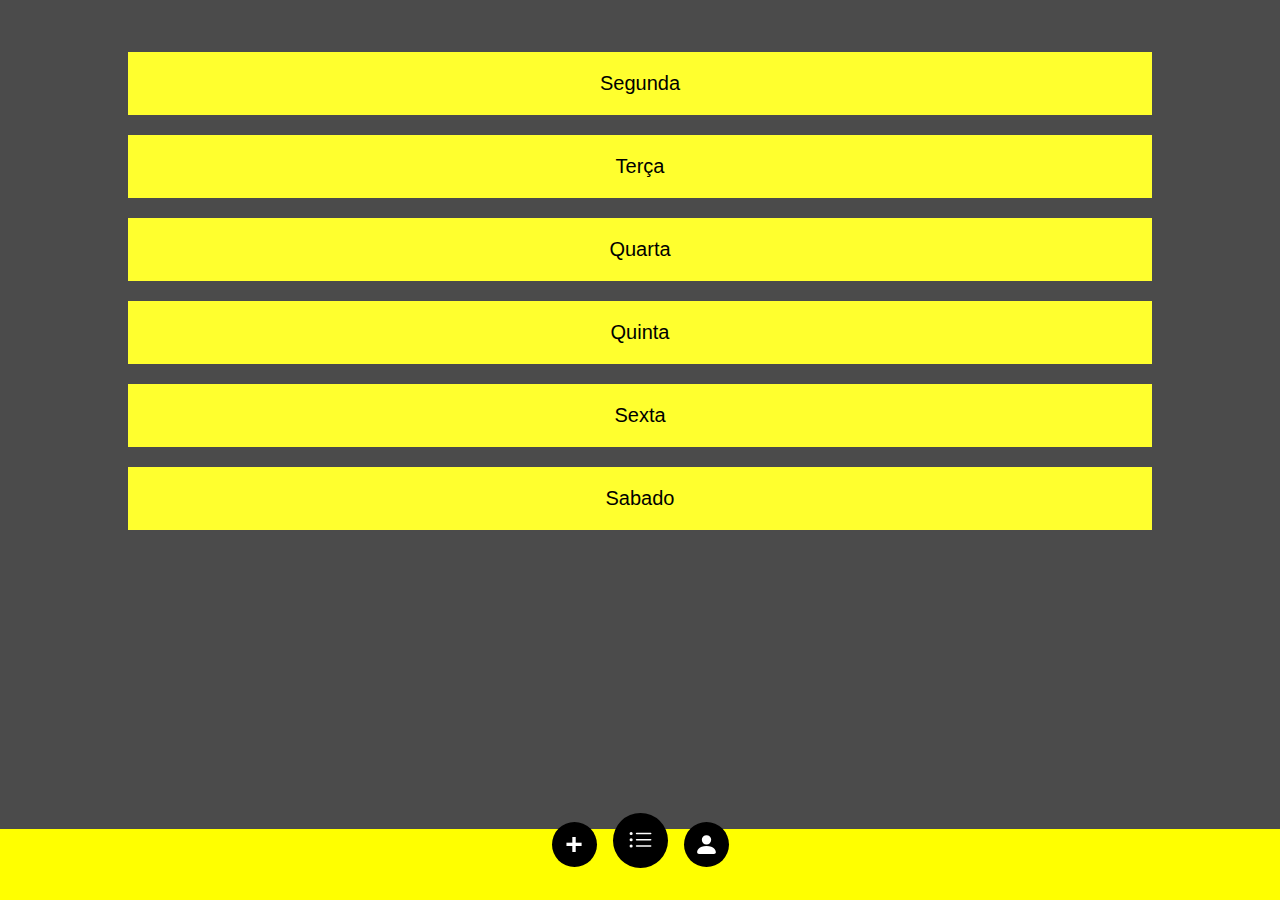
<file: index.html>
<!DOCTYPE html>
<html lang="en">
<head>
    <meta charset="UTF-8">
    <meta name="viewport" content="width=device-width, initial-scale=1.0">

    <meta name="theme-color" content="#FFFF00">

    <link rel="canonical" href="https://academytreining.netlify.app//">
    <link rel="manifest" href="manifest.json" />

    <meta name="apple-mobile-web-app-capable" content="yes">
    <meta name="apple-mobile-web-app-status-bar-style" content="black">
    <meta name="apple-mobile-web-app-title" content="adrian iOS">

    <title>Academy Training</title>
    <link rel="icon" tipe="image/ico" href="./images/icons/icon-152x152.png">
    <link rel="stylesheet" href="style.css">
</head>
<body>

    <script>
        if ("serviceWorker" in navigator) {
          if (navigator.serviceWorker.controller) {
            console.log("[PWA Builder] active service worker found, no need to register");
          } else {
            // Register the service worker
            navigator.serviceWorker
              .register("pwabuilder-sw.js", {
                scope: "./"
              })
              .then(function (reg) {
                console.log("[PWA Builder] Service worker has been registered for scope: " + reg.scope);
              });
          }
        }
      </script>

    <header>
        <nav>
            <a href="adicionarTreino.html">
                <div class="criar_treino">+</div>
            </a>
            <a href="index.html" class="meus_treinos_link">
                <svg xmlns="http://www.w3.org/2000/svg" width="16" height="16" fill="currentColor" class="bi bi-list-ul" viewBox="0 0 16 16">
                    <path fill-rule="evenodd" d="M5 11.5a.5.5 0 0 1 .5-.5h9a.5.5 0 0 1 0 1h-9a.5.5 0 0 1-.5-.5m0-4a.5.5 0 0 1 .5-.5h9a.5.5 0 0 1 0 1h-9a.5.5 0 0 1-.5-.5m0-4a.5.5 0 0 1 .5-.5h9a.5.5 0 0 1 0 1h-9a.5.5 0 0 1-.5-.5m-3 1a1 1 0 1 0 0-2 1 1 0 0 0 0 2m0 4a1 1 0 1 0 0-2 1 1 0 0 0 0 2m0 4a1 1 0 1 0 0-2 1 1 0 0 0 0 2"/>
                </svg>
            </a>
            <a href="login.html" class="login_link">
                <svg xmlns="http://www.w3.org/2000/svg" width="16" height="16" fill="currentColor" class="bi bi-person-fill" viewBox="0 0 16 16">
                    <path d="M3 14s-1 0-1-1 1-4 6-4 6 3 6 4-1 1-1 1zm5-6a3 3 0 1 0 0-6 3 3 0 0 0 0 6"/>
                </svg>
            </a>
        </nav>
    </header>
    
    <section class="conteiner_dia_treino">
        <button class="button_voltar" onclick="voltar()">Voltar</button>
        <div class="buttons_dias">
            <button onclick="segunda()">Segunda</button>
            <button onclick="terca()">Terça</button>
            <button onclick="quarta()">Quarta</button>
            <button onclick="quinta()">Quinta</button>
            <button onclick="sexta()">Sexta</button>
            <button onclick="sabado()">Sabado</button>
        </div>
    </section>

    <section class="table_treinos">
        <!-- Treino de Segunda =========================================================================================================================================== -->
        <table id="table_segunda">
            
            <caption>
            </caption>
            <thead>
            <tr>
                <th scope="col">Ordem</th>
                <th scope="col">Exercicío</th>
                <th scope="col">Série</th>
            </tr>
            </thead>
            <tbody>
            <tr>
                <th scope="row" colspan="3">Sem treino</th>
            </tr>
            </tbody>
        </table>

        <!-- Treino de terça =========================================================================================================================================== -->
        <table id="table_terca">
            <caption>
            </caption>
            <thead>
            <tr>
                <th scope="col">Ordem</th>
                <th scope="col">Exercicío</th>
                <th scope="col">Série</th>
            </tr>
            </thead>
            <tbody>
            <tr>
                <th scope="row" colspan="3">Peitoral</th>
            </tr>
            <tr onclick="confereTreino(4)">
                <td>1</td>
                <td>Peck Deck</td>
                <td>3 x 10</td>
            </tr>
            <tr onclick="confereTreino(5)">
                <td>2</td>
                <td>Supino Articulado</td>
                <td>3 x 10</td>
            </tr>
            <tr onclick="confereTreino(6)">
                <td>3</td>
                <td>Crucifixo Hater</td>
                <td>3 x 10</td>
            </tr>
            <tr>
                <th scope="row" colspan="3">Tríceps</th>
            </tr>
            <tr onclick="confereTreino(8)">
                <td>1</td>
                <td>Tríceps Corda</td>
                <td>3 x 10</td>
            </tr>
            <tr onclick="confereTreino(9)">
                <td>2</td>
                <td>Tríceps Roldana</td>
                <td>3 x 10</td>
            </tr>
            <tr onclick="confereTreino(10)">
                <td>3</td>
                <td>Tríceps Pegada Invertida</td>
                <td>3 x 10</td>
            </tr>
            <tr>
                <th scope="row" colspan="3">Abdômen</th>
            </tr>
            <tr onclick="confereTreino(12)">
                <td>1</td>
                <td>Prancha Unilateral Frontal</td>
                <td>3 x 30s - 40s</td>
            </tr>
            <tr onclick="confereTreino(13)">
                <td>2</td>
                <td>Prancha Lateral</td>
                <td>3 x 30s - 40s</td>
            </tr>
            </tbody>
        </table>

        <!-- Treino de quarta =========================================================================================================================================== -->
        <table id="table_quarta">
            <caption>
            </caption>
            <thead>
            <tr>
                <th scope="col">Ordem</th>
                <th scope="col">Exercicío</th>
                <th scope="col">Série</th>
            </tr>
            </thead>
            <tbody>
            <tr>
                <th scope="row" colspan="3">Costa</th>
            </tr>
            <tr onclick="confereTreino(16)">
                <td>1</td>
                <td>Remada Articulada Aberta</td>
                <td>3 x 10</td>
            </tr>
            <tr onclick="confereTreino(17)">
                <td>2</td>
                <td>Remada Articulada Fechada</td>
                <td>3 x 10</td>
            </tr>
            <tr onclick="confereTreino(18)">
                <td>3</td>
                <td>Remada Baixa Triangulo</td>
                <td>3 x 10</td>
            </tr>
            <tr onclick="confereTreino(19)">
                <td>4</td>
                <td>Pulley Frente</td>
                <td>3 x 10</td>
            </tr>
            <tr>
                <th scope="row" colspan="3">Bíceps</th>
            </tr>
            <tr onclick="confereTreino(21)">
                <td>1</td>
                <td>Rosca Direta Roldana</td>
                <td>3 x 10</td>
            </tr>
            <tr onclick="confereTreino(22)">
                <td>2</td>
                <td>Rosca Simultanea</td>
                <td>3 x 10</td>
            </tr>
            <tr onclick="confereTreino(23)">
                <td>3</td>
                <td>Rosca Martelo</td>
                <td>3 x 10</td>
            </tr>
            </tbody>
        </table>

        <!-- Treino de Quinta =========================================================================================================================================== -->
        <table id="table_quinta">
            <caption>
            </caption>
            <thead>
            <tr>
                <th scope="col">Ordem</th>
                <th scope="col">Exercicío</th>
                <th scope="col">Série</th>
            </tr>
            </thead>
            <tbody>
            <tr>
                <th scope="row" colspan="3">Ombro</th>
            </tr>
            <tr onclick="confereTreino(26)">
                <td>1</td>
                <td>Desenvolvimento no Aparelho</td>
                <td>3 x 10</td>
            </tr>
            <tr onclick="confereTreino(27)">
                <td>2</td>
                <td>Elevação Lateral Halter</td>
                <td>3 x 10</td>
            </tr>
            <tr onclick="confereTreino(28)">
                <td>3</td>
                <td>Elevação Frontal Halter</td>
                <td>3 x 10</td>
            </tr>
            <tr>
                <th scope="row" colspan="3">Membros Inferiores</th>
            </tr>
            <tr onclick="confereTreino(30)">
                <td>1</td>
                <td>Cadeira Extensora</td>
                <td>3 x 10</td>
            </tr>
            <tr onclick="confereTreino(31)">
                <td>2</td>
                <td>Cadeira Extensora Unilateral</td>
                <td>3 x 10</td>
            </tr>
            <tr onclick="confereTreino(32)">
                <td>3</td>
                <td>Cadeira Adutora</td>
                <td>3 x 10</td>
            </tr>
            <tr onclick="confereTreino(33)">
                <td>4</td>
                <td>Abdução Quadril Aparelho</td>
                <td>3 x 10</td>
            </tr>
            <tr onclick="confereTreino(34)">
                <td>3</td>
                <td>Panturrilhas Livre</td>
                <td>3 x 10</td>
            </tr>
            </tbody>
        </table>

        <!-- Treino de Sexta =========================================================================================================================================== -->
        <table id="table_sexta">
            <caption>
            </caption>
            <thead>
            <tr>
                <th scope="col">Ordem</th>
                <th scope="col">Exercicío</th>
                <th scope="col">Série</th>
            </tr>
            </thead>
            <tbody>
            <tr>
                <th scope="row" colspan="3">Sem treino</th>
            </tr>
            </tbody>
        </table>

        <!-- Treino de Sabado =========================================================================================================================================== -->
        <table id="table_sabado">
            <caption>
            </caption>
            <thead>
            <tr>
                <th scope="col">Ordem</th>
                <th scope="col">Exercicío</th>
                <th scope="col">Série</th>
            </tr>
            </thead>
            <tbody>
            <tr>
                <th scope="row" colspan="3">Sem treino</th>
            </tr>
            </tbody>
        </table>
    </section>

    <script src="script.js"></script>
</body>
</html>
</file>
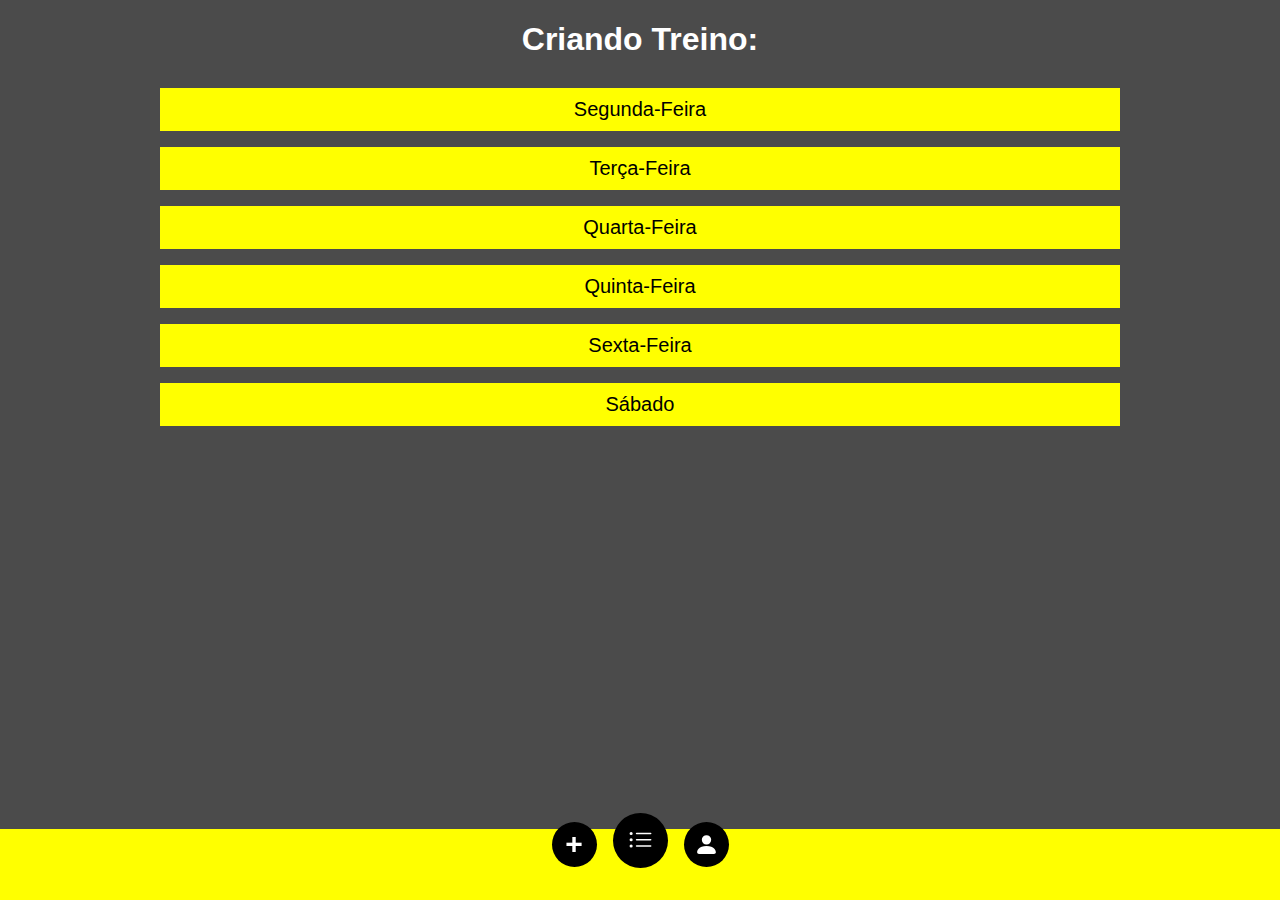
<file: criarTreino.html>
<!DOCTYPE html>
<html lang="en">
<head>
    <meta charset="UTF-8">
    <meta name="viewport" content="width=device-width, initial-scale=1.0">

    <meta name="theme-color" content="#FFFF00">
    <title>Criar Treino - Academy Training</title>
    <link rel="stylesheet" href="style.css">
</head>
<body>

    <header>
        <nav>
            <a href="adicionarTreino.html">
                <div class="criar_treino">+</div>
            </a>
            <a href="index.html" class="meus_treinos_link">
                <svg xmlns="http://www.w3.org/2000/svg" width="16" height="16" fill="currentColor" class="bi bi-list-ul" viewBox="0 0 16 16">
                    <path fill-rule="evenodd" d="M5 11.5a.5.5 0 0 1 .5-.5h9a.5.5 0 0 1 0 1h-9a.5.5 0 0 1-.5-.5m0-4a.5.5 0 0 1 .5-.5h9a.5.5 0 0 1 0 1h-9a.5.5 0 0 1-.5-.5m0-4a.5.5 0 0 1 .5-.5h9a.5.5 0 0 1 0 1h-9a.5.5 0 0 1-.5-.5m-3 1a1 1 0 1 0 0-2 1 1 0 0 0 0 2m0 4a1 1 0 1 0 0-2 1 1 0 0 0 0 2m0 4a1 1 0 1 0 0-2 1 1 0 0 0 0 2"/>
                </svg>
            </a>
            <a href="login.html" class="login_link">
                <svg xmlns="http://www.w3.org/2000/svg" width="16" height="16" fill="currentColor" class="bi bi-person-fill" viewBox="0 0 16 16">
                    <path d="M3 14s-1 0-1-1 1-4 6-4 6 3 6 4-1 1-1 1zm5-6a3 3 0 1 0 0-6 3 3 0 0 0 0 6"/>
                </svg>
            </a>
        </nav>
    </header>

    <section class="montando_treino">
        <div class="escolha_dia">
            <h1>Criando Treino:</h1>
            <button onclick="diaEscolhido()">Segunda-Feira</button>
            <button onclick="diaEscolhido()">Terça-Feira</button>
            <button onclick="diaEscolhido()">Quarta-Feira</button>
            <button onclick="diaEscolhido()">Quinta-Feira</button>
            <button onclick="diaEscolhido()">Sexta-Feira</button>
            <button onclick="diaEscolhido()">Sábado</button>
        </div>
    
        <div class="escolha_membro">
            <h1>Escolha o membro desejado:</h1>
            <button onclick="membroEscolhido('peito')">Peito</button>
            <button onclick="membroEscolhido('triceps')">Tríceps</button>
            <button onclick="membroEscolhido('abdomen')">Abdomen</button>
            <button onclick="membroEscolhido('costas')">Costa</button>
            <button onclick="membroEscolhido('biceps')">Bíceps</button>
            <button onclick="membroEscolhido('ombro')">Ombro</button>
            <button onclick="membroEscolhido('mem_inferiores')">Membros inferiores</button>
        </div>

        <div class="form_peito">
            <button onclick="diaVoltar()">Voltar</button>
            <h1>Peito</h1>
            <form action="">
                <select name="peito" id="peito">
                    <option value="">--</option>
                    <option value="Supino Reto Barra">Supino Reto Barra</option>
                    <option value="Supino Reto Halter">Supino Reto Halter</option>
                    <option value="Supino Reto Pórtico">Supino Reto Pórtico</option>

                    <option value="Supino Inclinado Barra">Supino Inclinado Barra</option>
                    <option value="Supino Inclinado Halter">Supino Inclinado Halter</option>
                    <option value="Supino Inclinado Pórtico">Supino Inclinado Pórtico</option>

                    <option value="Supino Declinado Barra">Supino Declinado Barra</option>
                    <option value="Supino Declinado Halter">Supino Declinado Halter</option>
                    <option value="Supino Declinado Pórtico">Supino Declinado Pórtico</option>

                    <option value="Supino Articulado">Supino Articulado</option>

                    <option value="Crucifixo Halter">Crucifixo Halter</option>
                    <option value="Crucifixo Aparelho">Crucifixo Aparelho</option>

                    <option value="Pullover">Pullover</option>

                    <option value="Cross Over">Cross Over</option>

                    <option value="Peck Deck">Peck Deck</option>
                    <option value="Dropset">Dropset</option>
                </select>
                <select name="seriePeito" id="seriePeito">
                    <option value="--">--</option>
                    <option value="3 x 10">3 x 10</option>
                    <option value="3 x 12">3 x 12</option>
                    <option value="4 x 10">4 x 10</option>
                    <option value="4 x 12">4 x 12</option>
                    <option value="Desejado">Desejado</option>
                </select>
                <table id="table_exericios">
                    <caption>
                    </caption>
                    <thead>
                    <tr>
                        <th scope="col">Ordem</th>
                        <th scope="col">Exercicío</th>
                        <th scope="col">Série</th>
                    </tr>
                    </thead>
                    <tbody id="corpoTabelaPeito">
                    <tr>
                        <th scope="row" colspan="3">Peitoral</th>
                    </tr>
                    
                    </tbody>
                </table>
            </form>
            <button id="btnSalvarExercicioPeito">Adicionar Exercicío</button><br>
        </div>

        <div class="form_triceps">
            <button onclick="diaVoltar()">Voltar</button>
            <h1>Tríceps</h1>
            <form action="">
                <select name="triceps" id="triceps">
                    <option value="">--</option>

                    <option value="Tríceps Frânces Halter">Tríceps Frânces Halter</option> 
                    <option value="Tríceps Frânces Unilateral">Tríceps Frânces Unilateral</option>
                    <option value="Tríceps Frânces Cross">Tríceps Frânces Cross</option>

                    <option value="Tríceps Coice Halter">Tríceps Coice Halter</option>
                    <option value="Tríceps Coice Cross">Tríceps Coice Cross</option>

                    <option value="Tríceps Corda">Tríceps Corda</option>
                    <option value="Dropset">Dropset</option>

                    <option value="Tríceps Mergulho Banco">Tríceps Mergulho Banco</option>
                    <option value="Tríceps Mergulho Paralelas">Tríceps Mergulho Paralelas</option>

                    <option value="Tríceps Roldana">Tríceps Roldana</option>
                    <option value="Pegada Invertida">Pegada Invertida</option>
                    <option value="Dropset">Dropset</option>
                    <option value="Unilateral">Unilateral</option>

                    <option value="Tríceps Barra">Tríceps Barra</option>
                    <option value="Tríceps Pórtico">Tríceps Pórtico</option>

                    <option value="Tríceps Testa Barra">Tríceps Testa Barra</option>
                    <option value="Tríceps Testa Halter">Tríceps Testa Halter</option>
                    <option value="Tríceps Testa Cross">Tríceps Testa Cross</option>
                    <option value="Tríceps Testa Dropset">Tríceps Testa Dropset</option>
                </select>
                <select name="serieTriceps" id="serieTriceps">
                    <option value="--">--</option>
                    <option value="3 x 10">3 x 10</option>
                    <option value="3 x 12">3 x 12</option>
                    <option value="4 x 10">4 x 10</option>
                    <option value="4 x 12">4 x 12</option>
                    <option value="Desejado">Desejado</option>
                </select>
                <table id="table_exericios">
                    <caption>
                    </caption>
                    <thead>
                    <tr>
                        <th scope="col">Ordem</th>
                        <th scope="col">Exercicío</th>
                        <th scope="col">Série</th>
                    </tr>
                    </thead>
                    <tbody id="corpoTabelaTriceps">
                    <tr>
                        <th scope="row" colspan="3">Peitoral</th>
                    </tr>
                   
                    </tbody>
                </table>
            </form>
            <button id="btnSalvarExercicioTriceps">Adicionar Exercicío</button><br>
        </div>

        <div class="form_abdomen">
            
            <button onclick="diaVoltar()">Voltar</button>
            <h1>Abdominal</h1>
            <form action="">
                <select name="abdomen" id="abdomen">
                    <option value="">--</option>

                    <option value="Supra Colchonete">Supra Colchonete</option>
                    <option value="Supra Com Anilha">Supra Com Anilha</option>
                    <option value="Supra Com Barra">Supra Com Barra</option>
                    <option value="Supra Pórtico">Supra Pórtico</option>

                    <option value="Remador">Remador</option>
                    <option value="Remador Com Anilha e tornozeleira">Remador Com Anilha e tornozeleira</option>
                    <option value="Remador Canivete">Remador Canivete</option>
                    <option value="Remador Prancha">Remador Prancha</option>

                    <option value="Inclinação Lateral Cross">Inclinação Lateral </option>
                    <option value="Inclinação Lateral Anilha">Inclinação Lateral Anilha</option>
                    <option value="Inclinação Lateral Colchonete">Inclinação Lateral Colchonete</option>
                    <option value="Inclinação Lateral Aparelho Lombar">Inclinação Lateral Aparelho Lombar</option>

                    <option value="Infra no Colchonete">Infra no Colchonete</option>
                    <option value="Infra Paralelas">Infra Paralelas</option>
                    <option value="Infra Boxeador">Infra Boxeador</option>
                </select>
                <select name="serieAbdomen" id="serieAbdomen">
                    <option value="--">--</option>
                    <option value="3 x 10">3 x 10</option>
                    <option value="3 x 12">3 x 12</option>
                    <option value="4 x 10">4 x 10</option>
                    <option value="4 x 12">4 x 12</option>
                    <option value="Desejado">Desejado</option>
                </select>
                <table id="table_exericios">
                    <caption>
                    </caption>
                    <thead>
                    <tr>
                        <th scope="col">Ordem</th>
                        <th scope="col">Exercicío</th>
                        <th scope="col">Série</th>
                    </tr>
                    </thead>
                    <tbody id="corpoTabelaAbdomen">
                    <tr>
                        <th scope="row" colspan="3">Amdominal</th>
                    </tr>
                   
                    </tbody>
                </table>
            </form>
            <button id="btnSalvarExercicioAbdomen">Adicionar Exercicío</button><br>
        </div>

        <div class="form_costa">
            <button onclick="diaVoltar()">Voltar</button>
            <h1>Costa</h1>

        </div>

        <div class="form_biceps">
            <button onclick="diaVoltar()">Voltar</button>
            <h1>Bíceps</h1>

        </div>

        <div class="form_ombro">
            <button onclick="diaVoltar()">Voltar</button>
            <h1>Ombro</h1>

        </div>

        <div class="form_mem_inferiores">
            <button onclick="diaVoltar()">Voltar</button>
            <h1>Mebros Inferiores</h1>

        </div>

    </section>

    <br><br><br><br><br><br><br><br><br><br><br>

    <script src="script.js"></script>
</body>
</html>
</file>
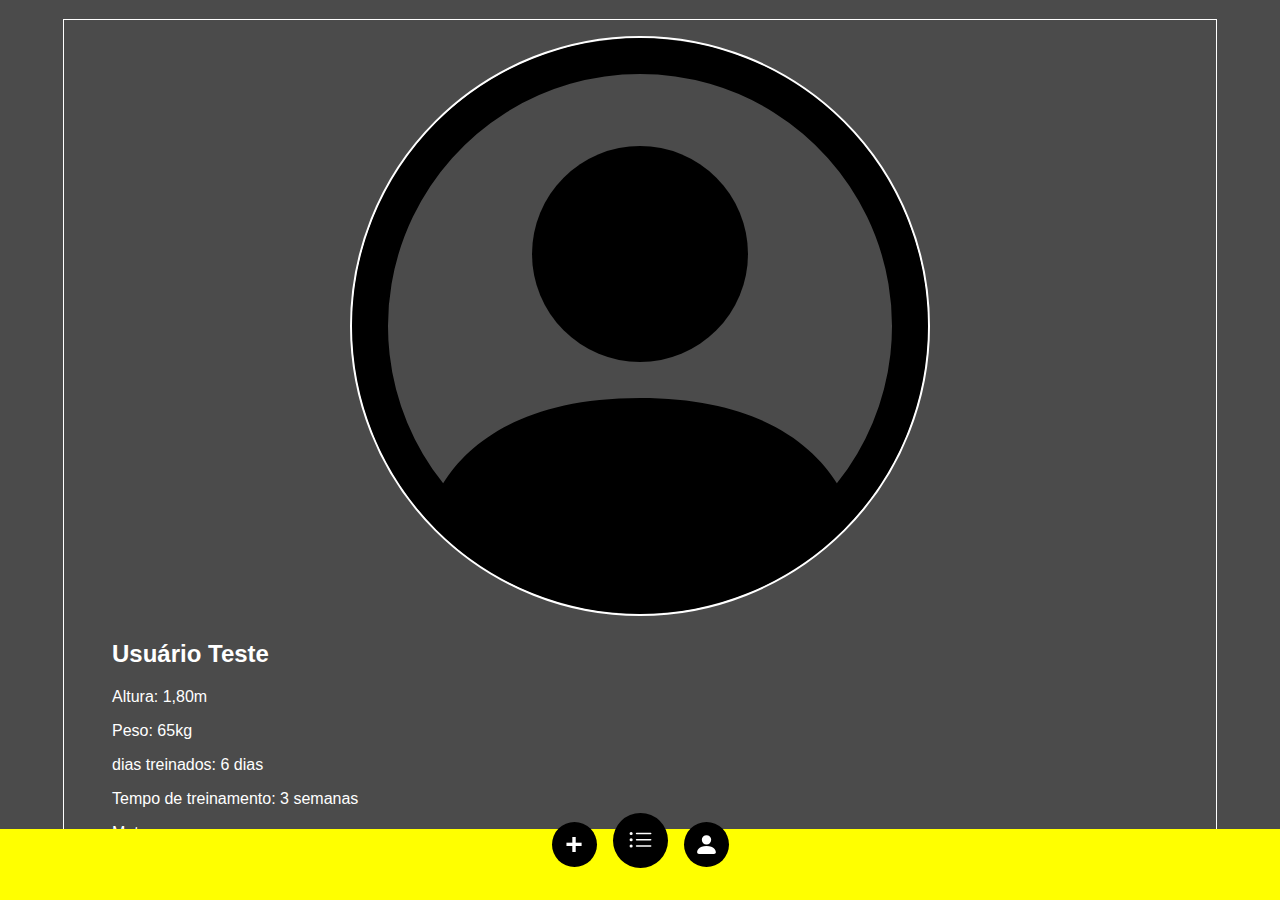
<file: login.html>
<!DOCTYPE html>
<html lang="en">
<head>
    <meta charset="UTF-8">
    <meta name="viewport" content="width=device-width, initial-scale=1.0">

    <meta name="theme-color" content="#FFFF00">
    <title>Usuario - Academy Training</title>
    <link rel="stylesheet" href="./assets/css/style5.css">
</head>
<body>

    <header>
        <nav>
            <a href="criarTreino.php">
                <div class="criar_treino">+</div>
            </a>
            <a href="index.html" class="meus_treinos_link">
                <svg xmlns="http://www.w3.org/2000/svg" width="16" height="16" fill="currentColor" class="bi bi-list-ul" viewBox="0 0 16 16">
                    <path fill-rule="evenodd" d="M5 11.5a.5.5 0 0 1 .5-.5h9a.5.5 0 0 1 0 1h-9a.5.5 0 0 1-.5-.5m0-4a.5.5 0 0 1 .5-.5h9a.5.5 0 0 1 0 1h-9a.5.5 0 0 1-.5-.5m0-4a.5.5 0 0 1 .5-.5h9a.5.5 0 0 1 0 1h-9a.5.5 0 0 1-.5-.5m-3 1a1 1 0 1 0 0-2 1 1 0 0 0 0 2m0 4a1 1 0 1 0 0-2 1 1 0 0 0 0 2m0 4a1 1 0 1 0 0-2 1 1 0 0 0 0 2"/>
                </svg>
            </a>
            <a href="login.html" class="login_link">
                <svg xmlns="http://www.w3.org/2000/svg" width="16" height="16" fill="currentColor" class="bi bi-person-fill" viewBox="0 0 16 16">
                    <path d="M3 14s-1 0-1-1 1-4 6-4 6 3 6 4-1 1-1 1zm5-6a3 3 0 1 0 0-6 3 3 0 0 0 0 6"/>
                </svg>
            </a>
        </nav>
    </header>

    <section class="conteiner_login">
        <div class="imagem_login">
            <img src="./assets/img/person-circle.svg" class="foto_login" alt="Foto de perfil">
        </div>
        <div class="dados_login">
            <h2>Usuário Teste</h2>
            <p>Altura: 1,80m</p>
            <p>Peso: 65kg</p>
            <p>dias treinados: 6 dias</p>
            <p>Tempo de treinamento: 3 semanas</p>
            <p>Meta: -</p>
        </div>
        
    </section>

    <script src="./assets/js/script1.js"></script>
</body>
</html>
</file>
<file: style.css>
body{
    padding: 0;
    margin: 0;
    background-color: rgb(75, 75, 75);
    color: white;
    font-family:'Lucida Sans', 'Lucida Sans Regular', 'Lucida Grande', 'Lucida Sans Unicode', Geneva, Verdana, sans-serif;
}

header{
    background-color: yellow;
    width: 100%;
    padding-top: 0.5em;
    padding-bottom: 2em;
    display: flex;
    justify-content: center;
    position: fixed;
    bottom: 0;    
}

nav a{
    color: black;
    margin-top: -0.5em;
    text-decoration: none;
}

nav{
    margin: auto;
    display: flex;
    gap: 1em;
}

header h2{
    color: black;
}

.criar_treino, .login_link{
    background-color: black;
    color: white;
    width: 45px;
    height: 45px;
    display: flex;
    font-size: 30px;
    font-weight: bold;
    justify-content: center;
    border-radius: 100%;
    transition: 0.3s;
    align-items: center;
}

.login_link svg{
    width: 25px;
    height: 25px;
    transition: 0.3s;
}

.login_link:hover  svg{
    width: 35px;
    height: 35px;
}

.meus_treinos_link{
    margin-top: -0.6em;
    background-color: black;
    color: white;
    width: 55px;
    height: 55px;
    display: flex;
    font-size: 40px;
    justify-content: center;
    border-radius: 100%;
    transition: 0.3s;
    align-items: center;
}

.meus_treinos_link svg{
    width: 25px;
    height: 25px;
    transition: 0.3s;
}

button{
    color: black;
}

.criar_treino{
    margin-top: -0.25em;
}

.criar_treino:hover, .login_link:hover{
    width: 55px;
    height: 55px;
    font-size: 50px;
    color: rgb(255, 255, 130);
}

.meus_treinos_link:hover{
    width: 65px;
    height: 65px;
    font-size: 60px;
    color: rgb(255, 255, 130);    
}

.meus_treinos_link:hover svg {
    width: 35px;
    height: 35px;
}

.conteiner_dia_treino{
    margin-top: 2em;
    text-align: center;
    display: flex;
    flex-direction: column;
}

.conteiner_dia_treino button{
    background-color: rgb(255, 255, 46);
    border: none;
    padding: 20px;
    width: 80%;
    font-size: 20px;
    cursor: pointer;
    margin: auto;
    margin-top: 1em;
}

.button_voltar{
    display: none;
}

.buttons_dias{
    display: block;
}

table {
    border-collapse: collapse;
    background-color: rgb(0, 0, 0, 0.5);
    border-radius: 10px;
    font-family: sans-serif;
    font-size: 0.9rem;
    letter-spacing: 1px;
    padding: 10px;
    margin-top: 2em;
    max-width: 95%;
  }
  
caption {
    caption-side: bottom;
    padding: 10px;
    font-weight: bold;
}

th, td {
    border-bottom: 1px solid;
    padding: 8px 10px;
}

#table_segunda, #table_terca, #table_quarta, #table_quinta, #table_sexta, #table_sabado{
    display: none;
}

.table_treinos{
    display: flex;
    justify-content: center;
}


/* Adicionar Treino ==================================================================================================================== */

.escolha{
    display: flex;
    flex-direction: column;
}

.escolha button{
    background-color: yellow;
    width: 90%;
    padding: 30px;
    margin: auto;
    font-size: 40px;
    margin-top: 2em;
    transition: 0.3s;
    cursor: pointer;
}

.escolha a{
    text-align: center;
}

.escolha svg{
    width: 30px;
    height: 30px;
}

.escolha button:hover{
    background-color: yellow;
    width: 95%;
    padding: 35px;    
}

/* Criar Treino ========================================================================================================================================================*/

.montando_treino{
    display: flex;
    flex-direction: column;
    text-align: center;
}

.escolha_dia, .escolha_membro{
    display: flex;
    flex-direction: column;
}

.escolha_membro{
    display: none;
}

.montando_treino button{
    background-color: yellow;
    width: 75%;
    padding: 10px;
    margin: auto;
    font-size: 20px;
    margin-top: 0.4em;
    margin-bottom: 0.4em;
    transition: 0.3s;
    cursor: pointer;
    justify-content: center;
    border: none;
    
}

.form_peito, .form_triceps, .form_abdomen, .form_costa, .form_biceps, .form_ombro, .form_mem_inferiores{
    background-color: rgb(0, 0, 0, 0.5);
    width: 75%;
    margin: auto;
    margin-top: 2em;
    border-radius: 15px;
    display: none;
}

#table_exericios{
    margin: auto;
    margin-top: 1em;
}

.montando_treino select{
    background-color: rgb(255, 255, 223);
    padding: 10px;
    border-radius: 10px;
    border: none;
    font-size: 15px;
    margin-top: 1em;
}

form{
    padding: 15px;
}

/* Login ============================================================================================================================================================== */

.conteiner_login{
    border: 1px solid white;
    width: 90%;
    height: 90%;
    margin: auto;
    margin-top: 1.2em;
}

.foto_login{
    width: 50%;
    border-radius: 100%;
    border: 2px solid white;
    margin-top: 1em;
}

.imagem_login{
    text-align: center;
}

.dados_login{
    margin-left: 3em;
}
</file>
<file: assets/css/style5.css>
body{
    padding: 0;
    margin: 0;
    background-color: rgb(75, 75, 75);
    color: white;
    font-family:'Lucida Sans', 'Lucida Sans Regular', 'Lucida Grande', 'Lucida Sans Unicode', Geneva, Verdana, sans-serif;
}

header{
    background-color: yellow;
    width: 100%;
    padding-top: 0.5em;
    padding-bottom: 2em;
    display: flex;
    justify-content: center;
    position: fixed;
    bottom: 0;    
}

nav a{
    color: black;
    margin-top: -0.5em;
    text-decoration: none;
}

nav{
    margin: auto;
    display: flex;
    gap: 1em;
}

header h2{
    color: black;
}

.criar_treino, .login_link{
    background-color: black;
    color: white;
    width: 45px;
    height: 45px;
    display: flex;
    font-size: 30px;
    font-weight: bold;
    justify-content: center;
    border-radius: 100%;
    transition: 0.3s;
    align-items: center;
}

.login_link svg{
    width: 25px;
    height: 25px;
    transition: 0.3s;
}

.login_link:hover  svg{
    width: 35px;
    height: 35px;
}

.meus_treinos_link{
    margin-top: -0.6em;
    background-color: black;
    color: white;
    width: 55px;
    height: 55px;
    display: flex;
    font-size: 40px;
    justify-content: center;
    border-radius: 100%;
    transition: 0.3s;
    align-items: center;
}

.meus_treinos_link svg{
    width: 25px;
    height: 25px;
    transition: 0.3s;
}

button{
    color: black;
}

.criar_treino{
    margin-top: -0.25em;
}

.criar_treino:hover, .login_link:hover{
    width: 55px;
    height: 55px;
    font-size: 50px;
    color: rgb(255, 255, 130);
}

.meus_treinos_link:hover{
    width: 65px;
    height: 65px;
    font-size: 60px;
    color: rgb(255, 255, 130);    
}

.meus_treinos_link:hover svg {
    width: 35px;
    height: 35px;
}

.conteiner_dia_treino{
    margin-top: 2em;
    text-align: center;
    display: flex;
    flex-direction: column;
}

.conteiner_dia_treino button{
    background-color: rgb(255, 255, 46);
    border: none;
    padding: 20px;
    width: 80%;
    font-size: 20px;
    cursor: pointer;
    margin: auto;
    margin-top: 1em;
}

.button_voltar{
    display: none;
}

.buttons_dias{
    display: block;
}

table {
    border-collapse: collapse;
    background-color: rgb(0, 0, 0, 0.5);
    border-radius: 10px;
    font-family: sans-serif;
    font-size: 0.9rem;
    letter-spacing: 1px;
    padding: 10px;
    margin-top: 2em;
    max-width: 95%;
  }
  
caption {
    caption-side: bottom;
    padding: 10px;
    font-weight: bold;
}

th, td {
    border-bottom: 1px solid;
    padding: 8px 10px;
}

input[type=checkbox] {
    position: relative;
    cursor: pointer;
    width: 25px;
    height: 25px;
    -webkit-appearance: none;
    -moz-appearance: none;
    appearance: none;
    background-color: #838383;
    border: none;
    box-sizing: border-box;
    margin-right: 0.2em;
    border-radius: 100%;
  }
  
  input[type=checkbox]:checked:before {
    content: "";
    display: block;
    width: 5px;
    height: 10px;
    border: solid rgb(117, 218, 117);
    border-width: 0 3px 3px 0;
    -webkit-transform: rotate(45deg);
    -ms-transform: rotate(45deg);
    transform: rotate(45deg);
    position: absolute;
    top: 4px;
    left: 9px;
  }
  

#table_segunda, #table_terca, #table_quarta, #table_quinta, #table_sexta, #table_sabado{
    display: none;
}

.table_treinos{
    display: flex;
    justify-content: center;
}


/* Adicionar Treino ==================================================================================================================== */

.escolha{
    display: flex;
    flex-direction: column;
}

.escolha button{
    background-color: yellow;
    width: 90%;
    padding: 30px;
    margin: auto;
    font-size: 40px;
    margin-top: 2em;
    transition: 0.3s;
    cursor: pointer;
}

.escolha a{
    text-align: center;
}

.escolha svg{
    width: 30px;
    height: 30px;
}

.escolha button:hover{
    background-color: yellow;
    width: 95%;
    padding: 35px;    
}

/* Criar Treino ========================================================================================================================================================*/

.montando_treino{
    display: flex;
    flex-direction: column;
    text-align: center;
}

.escolha_dia, .escolha_membro{
    display: flex;
    flex-direction: column;
}

.montando_treino button{
    background-color: yellow;
    width: 75%;
    padding: 10px;
    margin: auto;
    font-size: 20px;
    margin-top: 0.4em;
    margin-bottom: 0.4em;
    transition: 0.3s;
    cursor: pointer;
    justify-content: center;
    border: none;
    
}

.form_peito, .form_triceps, .form_abdomen, .form_costa, .form_biceps, .form_ombro, .form_mem_inferiores{
    background-color: rgb(0, 0, 0, 0.5);
    width: 75%;
    margin: auto;
    margin-top: 2em;
    border-radius: 15px;
    display: none;
}

#table_exericios{
    margin: auto;
    margin-top: 1em;
}

.montando_treino select{
    background-color: rgb(255, 255, 223);
    padding: 10px;
    border-radius: 10px;
    border: none;
    font-size: 15px;
    margin-top: 1em;
}

form{
    padding: 15px;
}

.remove_exercicio{
    background-color: rgb(255, 62, 62);
    min-height: 25px;
    min-width: 25px;
    text-decoration: none;
    color: white;
    border-radius: 5px;
    padding: 5px;
}

/* Login ============================================================================================================================================================== */

.conteiner_login{
    border: 1px solid white;
    width: 90%;
    height: 90%;
    margin: auto;
    margin-top: 1.2em;
}

.foto_login{
    width: 50%;
    border-radius: 100%;
    border: 2px solid white;
    margin-top: 1em;
}

.imagem_login{
    text-align: center;
}

.dados_login{
    margin-left: 3em;
}
</file>
